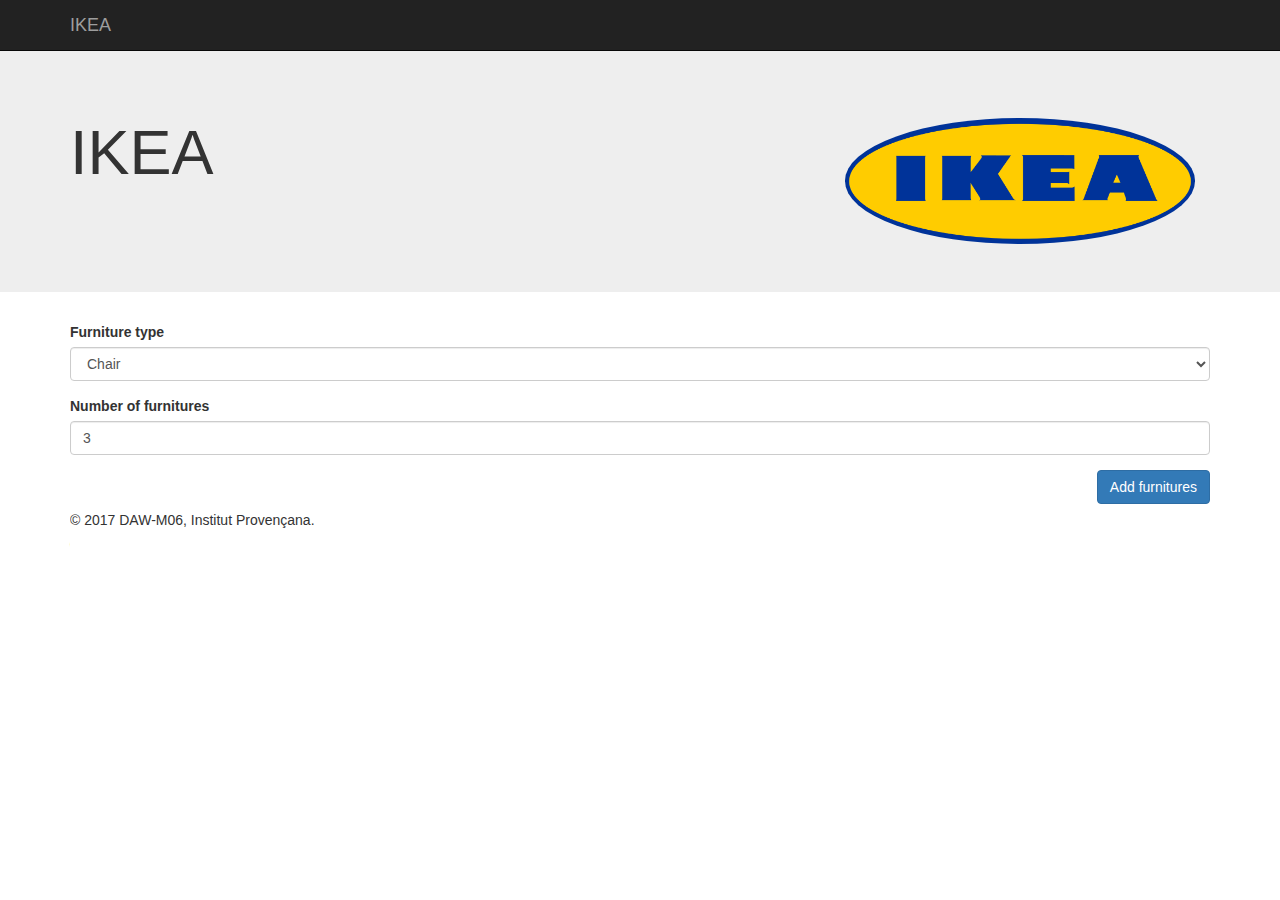
<file: index.html>
<!DOCTYPE html>
<html lang="en" ng-app="FurnituresApp">
  <head>
    <meta charset="utf-8">
    <meta http-equiv="X-UA-Compatible" content="IE=edge">
    <meta name="viewport" content="width=device-width, initial-scale=1">
    <!-- The above 3 meta tags *must* come first in the head; any other head content must come *after* these tags -->
	<title>IKEA</title>

	<!--css-->

	<link href="css/style.css" rel="stylesheet" type="text/css"/>

	<!--Frameworks-->
	<!--Bootstrap-->
	<link href="vendors/bootstrap/css/bootstrap.min.css" rel="stylesheet" type="text/css"/>
	<!--JQuery-->
	<script src="vendors/jquery/jquery-3.1.1.min.js" type="text/javascript" xml:space="preserve"></script>
	<!--Angular-->
	<script src="vendors/angular/angular.min.js" type="text/javascript" xml:space="preserve"></script>
	<!--Angular-Bootstrap-->
	<script src="vendors/bootstrap/js/ui-bootstrap-tpls-2.3.1.min.js" type="text/javascript" xml:space="preserve"></script>
	<!-- https://angular-ui.github.io/bootstrap/ -->
	<!-- app -->
    <script src="js/model/furnitureType.js" type="text/javascript" xml:space="preserve"></script>
    <script src="js/model/furniture.js" type="text/javascript" xml:space="preserve"></script>
    <script src="js/app.js" type="text/javascript" xml:space="preserve"></script>
	<script src="js/controller/index.js" type="text/javascript" xml:space="preserve"></script>
</head>
<body>

 <nav class="navbar navbar-inverse navbar-fixed-top">
      <div class="container">
        <div class="navbar-header">
          <button type="button" class="navbar-toggle collapsed" data-toggle="collapse" data-target="#navbar" aria-expanded="false" aria-controls="navbar">
            <span class="sr-only">Toggle navigation</span>
            <span class="icon-bar"></span>
            <span class="icon-bar"></span>
            <span class="icon-bar"></span>
          </button>
          <a class="navbar-brand" href="#">IKEA</a>
        </div>
      </div>
    </nav>

	<div class="jumbotron" id="main">
		<div class="container">
			<h1>IKEA<img src="images/logo.png" class="img-responsive img-circle pull-right col-md-4"/></h1>
		</div>
	</div>
    <div id="Furnitures-ctrl" class="container" ng-controller="FurnituresController as FurnituresCtrl" class="main2">
		<div ng-show="action==='init'">

			<div class="form-group">
				<label for="furniture-type">Furniture type</label>
				<select id="furniture-type" class="form-control" ng-options="furnitureType.getName() for furnitureType in FurnituresCtrl.furnitureTypes" ng-model="FurnituresCtrl.furnitureType"></select>
			</div>

			<div class="form-group" ng-class="{'has-error': !FurnituresCtrl.validNFurnitures()}">
			    <label for="n-furnitures">Number of furnitures</label>
			    <input id="n-furnitures" ng-model="FurnituresCtrl.nFurnitures" class="form-control" type="number" min="1"/>
			    <div ng-show="!FurnituresCtrl.validNFurnitures()" class="has-error">
			    <span class="help-block ">Please, enter a valid integer greater or equal to 1.</span>
			    </div>
			</div>

			<button class="btn btn-primary pull-right" ng-click="FurnituresCtrl.addFurnituresForm()">Add furnitures</button>
		</div>
		<br/>
		<div ng-show="action==='add-furnitures'">
			<add-furnitures-view-form></add-furnitures-view-form>
		</div>

		<footer>
			<br/><p>© 2017 DAW-M06, Institut Provençana.</p>
		</footer>
    </div>
</body>
</html>
</file>
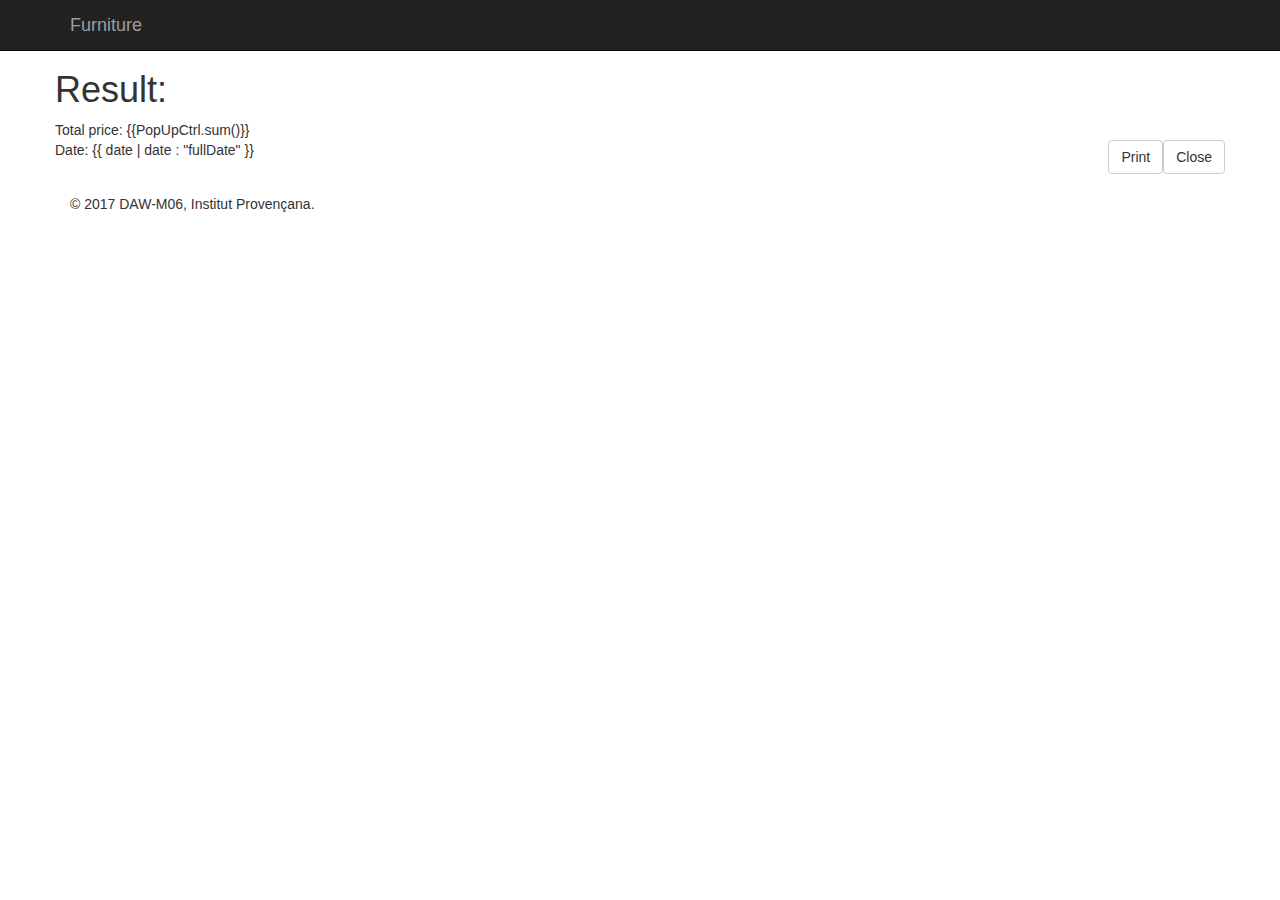
<file: view/popup/popup.html>
<!DOCTYPE html>
<html lang="en" ng-app="FurnituresApp">
  <head>
    <meta charset="utf-8">
    <meta http-equiv="X-UA-Compatible" content="IE=edge">
    <meta name="viewport" content="width=device-width, initial-scale=1">
    <!-- The above 3 meta tags *must* come first in the head; any other head content must come *after* these tags -->
	<title>Furniture</title>

	<!--css-->
	<link href="../../css/style.css" rel="stylesheet" type="text/css"/>

	<!--Frameworks-->
	<!--Bootstrap-->
	<link href="../../vendors/bootstrap/css/bootstrap.min.css" rel="stylesheet" type="text/css"/>
	<!--JQuery-->
	<script src="../../vendors/jquery/jquery-3.1.1.min.js" type="text/javascript" xml:space="preserve"></script>
	<!--Angular-->
	<script src="../../vendors/angular/angular.min.js" type="text/javascript" xml:space="preserve"></script>
	<!--Angular-Bootstrap-->
	<script src="../../vendors/bootstrap/js/ui-bootstrap-tpls-2.3.1.min.js" type="text/javascript" xml:space="preserve"></script>
	<!-- https://angular-ui.github.io/bootstrap/ -->
	<!-- app -->
    <script src="../../js/model/furnitureType.js" type="text/javascript" xml:space="preserve"></script>
    <script src="../../js/model/furniture.js" type="text/javascript" xml:space="preserve"></script>
    <script src="../../js/app.js" type="text/javascript" xml:space="preserve"></script>
	<script src="../../js/controller/popup.js" type="text/javascript" xml:space="preserve"></script>
</head>
<body>

 <nav class="navbar navbar-inverse navbar-fixed-top">
      <div class="container">
        <div class="navbar-header">
          <button type="button" class="navbar-toggle collapsed" data-toggle="collapse" data-target="#navbar" aria-expanded="false" aria-controls="navbar">
            <span class="sr-only">Toggle navigation</span>
            <span class="icon-bar"></span>
            <span class="icon-bar"></span>
            <span class="icon-bar"></span>
          </button>
          <a class="navbar-brand" href="#">Furniture</a>
        </div>
      </div>
    </nav>

    <div id="popup-ctrl" class="container" ng-controller="PopUpController as PopUpCtrl">
		<popup-result-view-form></popup-result-view-form>

		<footer>
			<br/><p>© 2017 DAW-M06, Institut Provençana.</p>
		</footer>
    </div>

</body>
</html>
</file>
<file: css/style.css>
/* * {  clear: both; margin: 5px; padding: 5px;  } */

body {
  padding-top: 50px;
}
.starter-template {
  padding: 40px 15px;
  text-align: center;
}
</file>
